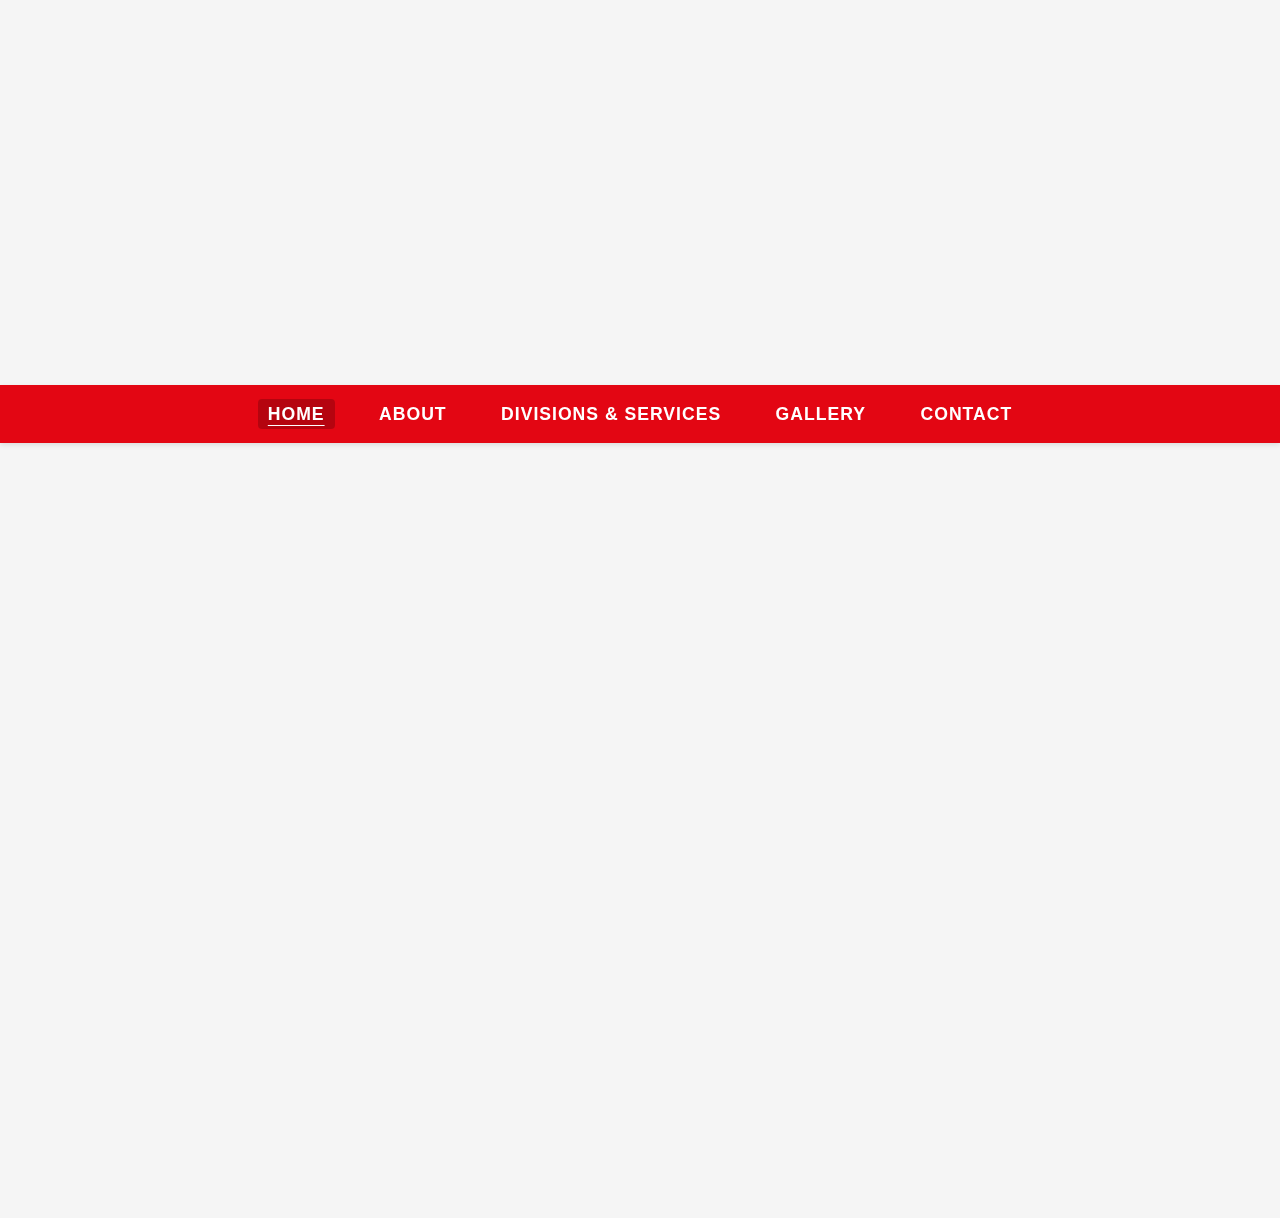
<file: index.html>
<!DOCTYPE html>
<html lang="en">
<head>
  <meta charset="UTF-8">
  <meta name="viewport" content="width=device-width, initial-scale=1.0">
  <title>SRTDAMA Holdings Empire</title>
  <link rel="stylesheet" href="style.css">
  <script src="script.js" defer></script>
</head>
<body>
  <header class="fade-in">
    <img src="srtlogo.jpg" alt="SRTDAMA Holdings Logo" class="logo">
    <h1>SRTDAMA Holdings Empire</h1>
    <p class="accent-gold">Empowering Communities. Building Futures.</p>
  </header>
  
  <nav>
    <a href="index.html">Home</a>
    <a href="about.html">About</a>
    <a href="company-sectors.html">Divisions & Services</a>
    <a href="gallery.html">Gallery</a>
    <a href="contact.html">Contact</a>
  </nav>
  
  <main>
    <section class="slide-up container">
      <div class="card">
        <h2>Welcome to SRTDAMA Holdings Empire</h2>
        <p>SRTDAMA Holdings Empire is a BEE-compliant company focused on empowering youth and communities through skills development, entrepreneurship, and reliable service delivery across multiple sectors.</p>
        <p>Our mission is to invest in local economic growth and support economic participation through high-quality services that make a lasting impact.</p>
      </div>
    </section>
  </main>
  
  <footer class="fade-in">
    <p>&copy; 2025 SRTDAMA Holdings Empire. All rights reserved.</p>
  </footer>
</body>
</html>
</file>
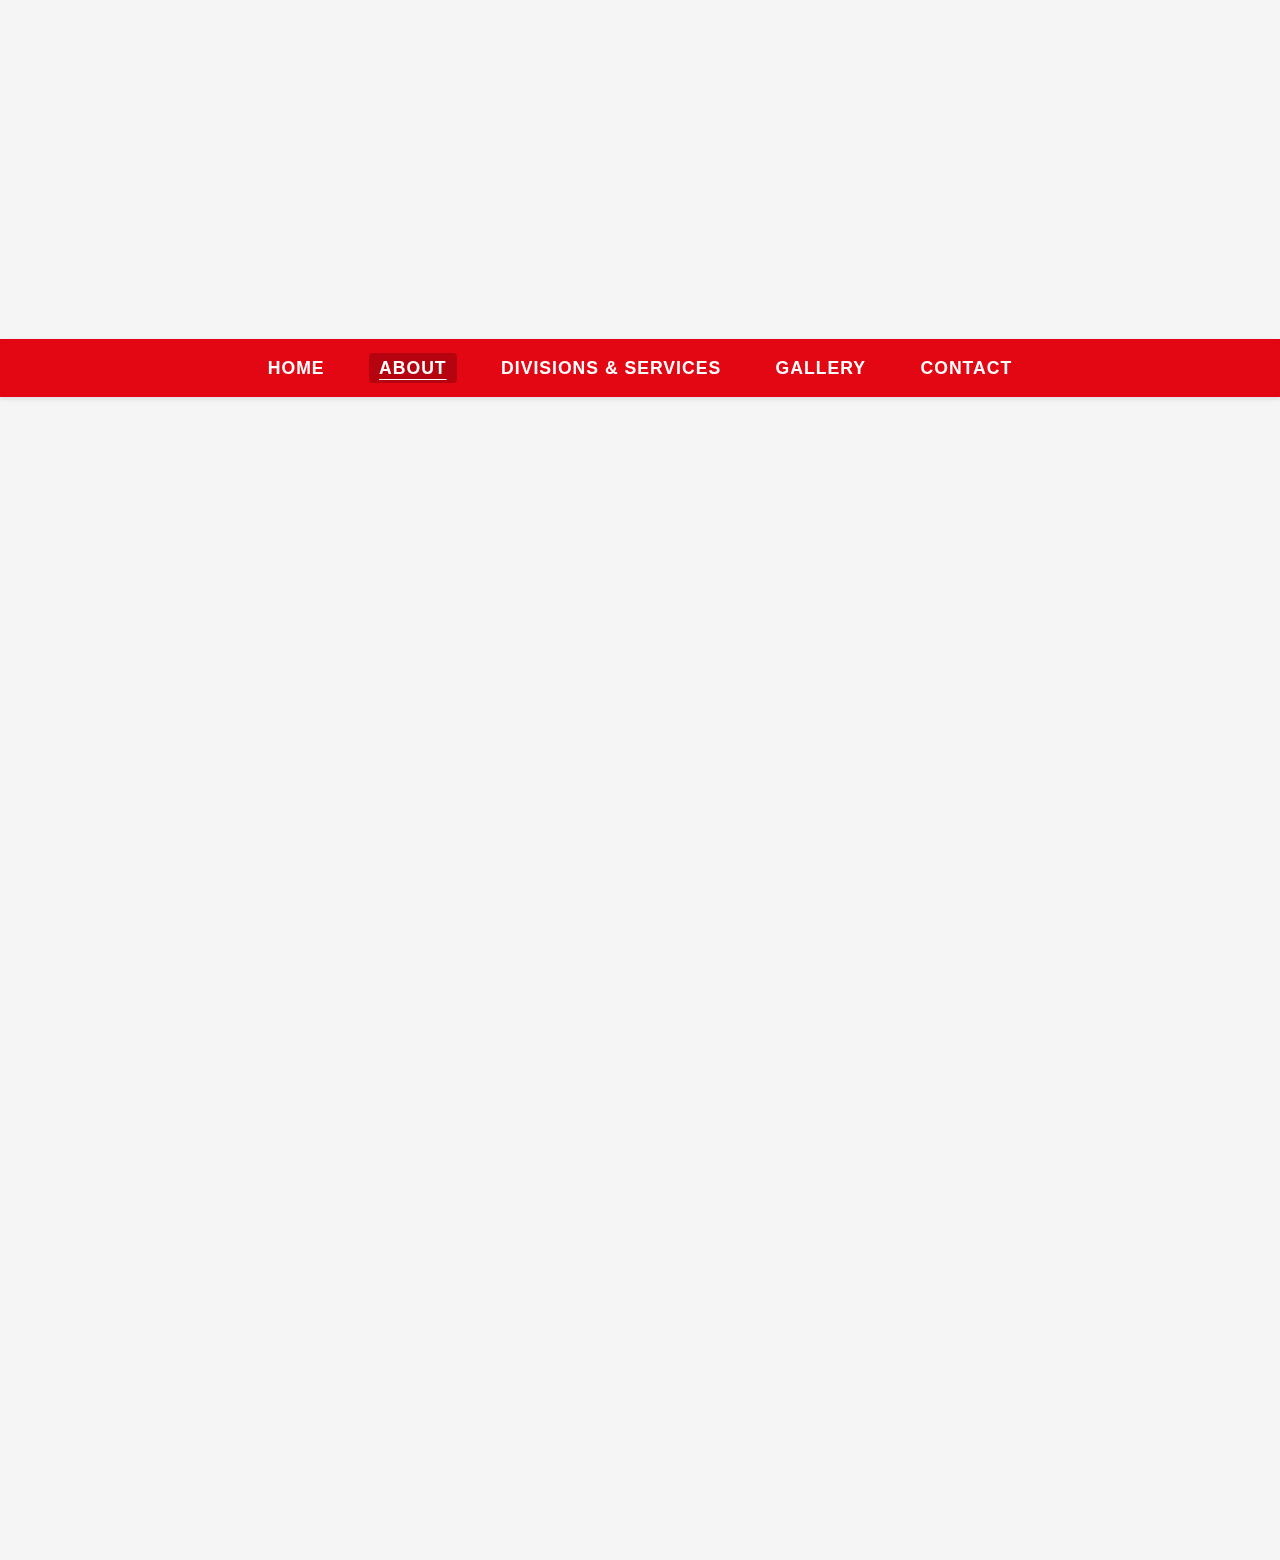
<file: about.html>
<!DOCTYPE html>
<html lang="en">
<head>
  <meta charset="UTF-8">
  <meta name="viewport" content="width=device-width, initial-scale=1.0">
  <title>About | SRTDAMA Holdings Empire</title>
  <link rel="stylesheet" href="style.css">
  <script src="script.js" defer></script>
</head>
<body>
  <header class="fade-in">
    <img src="srtlogo.jpg" alt="SRTDAMA Holdings Logo" class="logo">
    <h1>About <span class="accent-gold">Us</span></h1>
  </header>
  
  <nav>
    <a href="index.html">Home</a>
    <a href="about.html">About</a>
    <a href="company-sectors.html">Divisions & Services</a>
    <a href="gallery.html">Gallery</a>
    <a href="contact.html">Contact</a>
  </nav>
  
  <main>
    <section class="slide-up container">
      <div class="card">
        <h2>Company Overview</h2>
        <p>SRTDAMA Holdings Empire (Pty) Ltd is a Black Economic Empowerment (BEE) compliant company registered under 2022/710908/07. We are listed on the Central Supplier Database (MAAA1303057) and accredited with LGSETA.</p>
        <p>Our company was founded with the vision of creating sustainable economic opportunities while delivering exceptional services across multiple sectors.</p>
      </div>
      
      <div class="card">
        <h2>Vision & Mission</h2>
        <p><strong class="accent-blue">Vision:</strong> To be a trustworthy partner in wealth creation and local economic growth across all communities we serve.</p>
        <p><strong class="accent-blue">Mission:</strong> Invest in local economic growth and support economic participation through high-quality services that exceed expectations.</p>
      </div>
      
      <div class="card">
        <h2>Skills Development</h2>
        <p>We offer proactive training in technical and soft skills, entrepreneurship, and Microsoft Office. Our development model includes:</p>
        <ul>
          <li>Structured mentorship programs</li>
          <li>Practical workshops and training</li>
          <li>Learner-focused delivery methods</li>
          <li>Special focus on rural community development</li>
        </ul>
      </div>
    </section>
  </main>
  
  <footer class="fade-in">
    <p>&copy; 2025 SRTDAMA Holdings Empire. All rights reserved.</p>
  </footer>
</body>
</html>
</file>
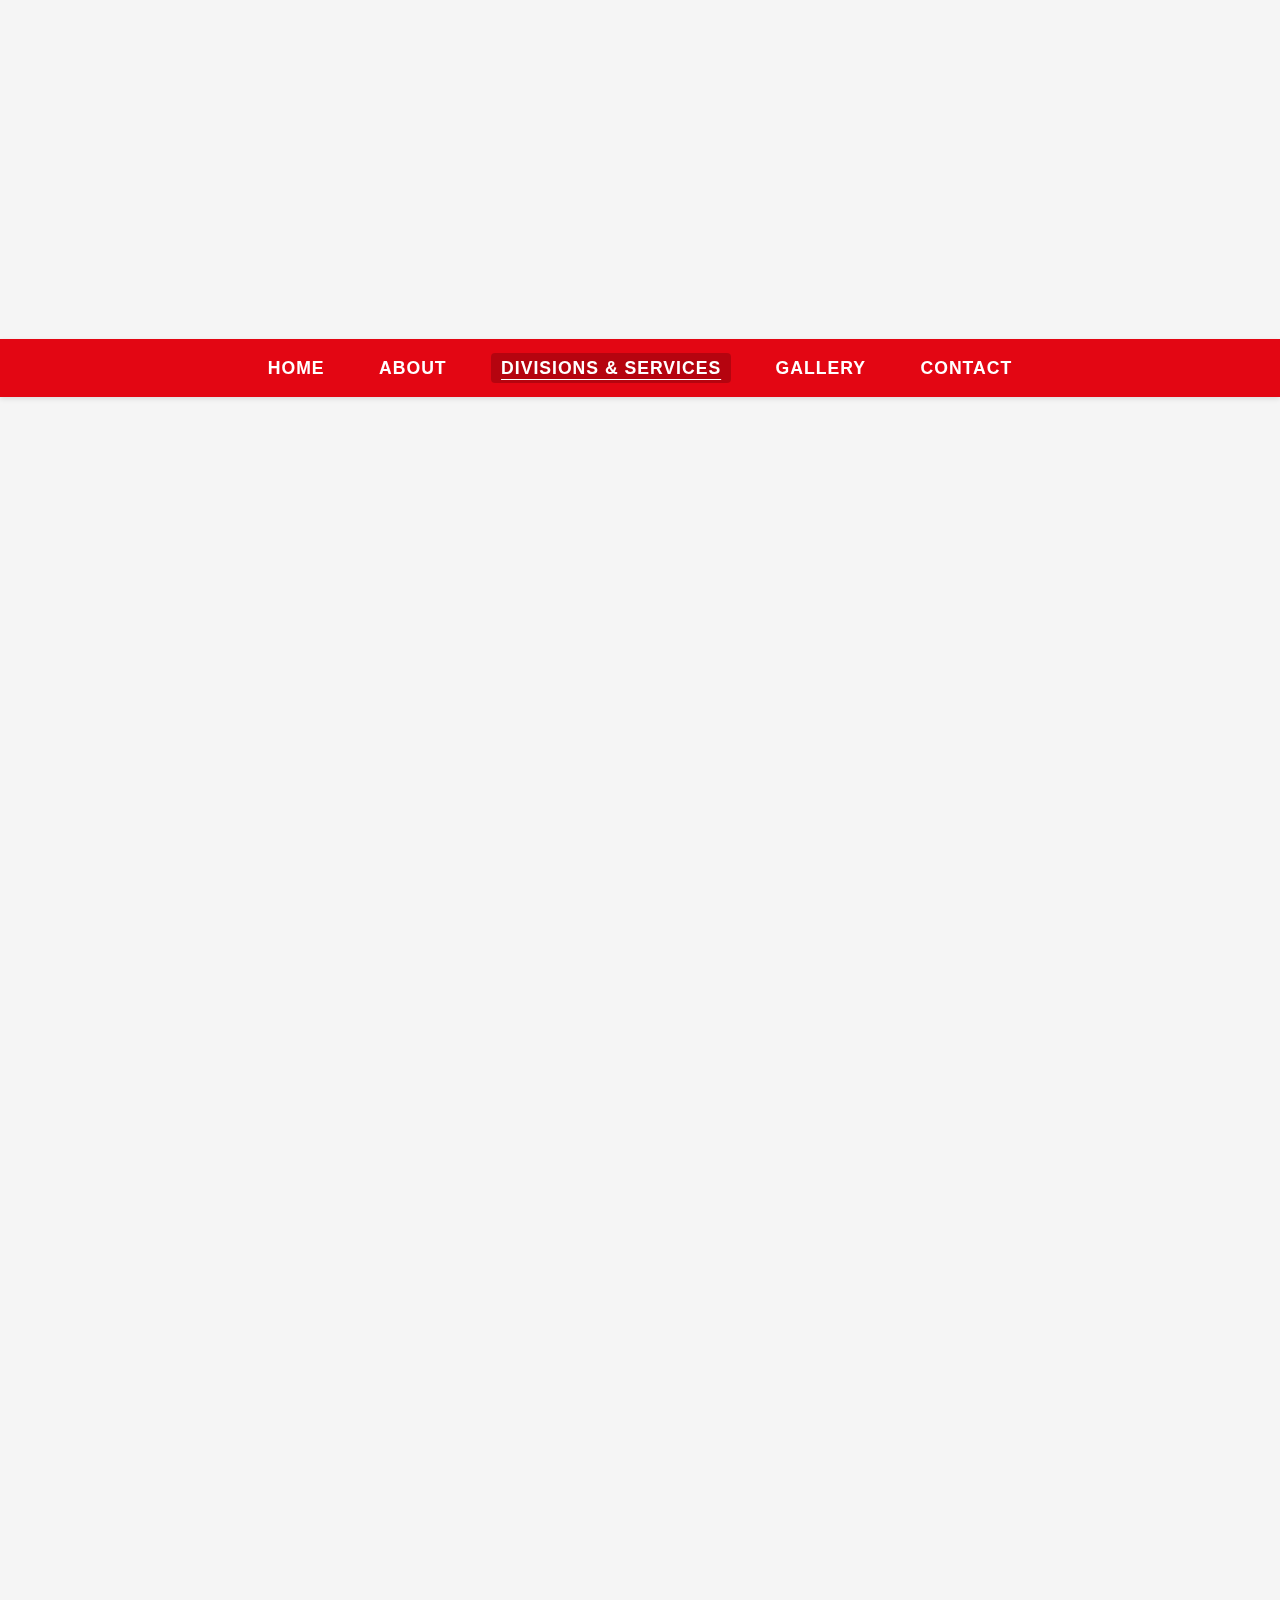
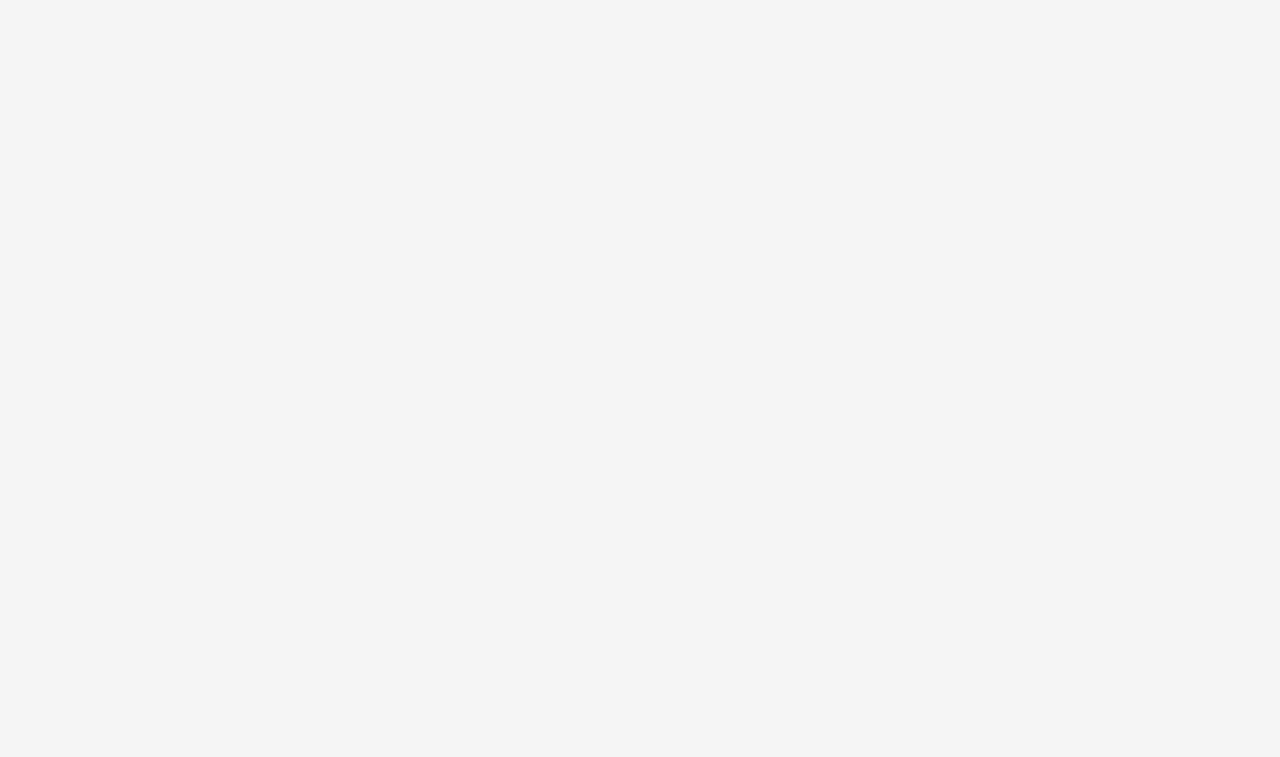
<file: company-sectors.html>
<!DOCTYPE html>
<html lang="en">
<head>
  <meta charset="UTF-8">
  <meta name="viewport" content="width=device-width, initial-scale=1.0">
  <title>Divisions & Services | SRTDAMA Holdings Empire</title>
  <link rel="stylesheet" href="style.css">
  <script src="script.js" defer></script>
</head>
<body>
  <header class="fade-in">
    <img src="srtlogo.jpg" alt="SRTDAMA Holdings Logo" class="logo">
    <h1>Divisions <span class="accent-gold">& Services</span></h1>
  </header>
  
  <nav>
    <a href="index.html">Home</a>
    <a href="about.html">About</a>
    <a href="company-sectors.html">Divisions & Services</a>
    <a href="gallery.html">Gallery</a>
    <a href="contact.html">Contact</a>
  </nav>
  
  <main>
    <section class="slide-up container">
      <div class="card">
        <h2>Our Service Divisions</h2>
        <p>SRTDAMA Holdings Empire offers comprehensive services across multiple sectors to meet diverse client needs:</p>
      </div>
      
      <div class="card">
        <h3 class="accent-blue">🏗️ Construction</h3>
        <p>Complete construction services including new network installations, infrastructure development, plumbing, and electrical maintenance services. We specialize in both residential and commercial projects.</p>
      </div>
      
      <div class="card">
        <h3 class="accent-blue">🔒 Security Services</h3>
        <p>Comprehensive private security solutions including trained guards, CCTV installation and monitoring, access control systems, and risk assessment services.</p>
      </div>
      
      <div class="card">
        <h3 class="accent-blue">🚐 Logistics</h3>
        <p>Reliable shuttle and logistics services tailored to project requirements, including personnel transport, equipment hauling, and supply chain management.</p>
      </div>
      
      <div class="card">
        <h3 class="accent-blue">🧹 Cleaning & Hygiene</h3>
        <p>Professional cleaning teams for offices, construction sites, and industrial facilities. We also supply high-quality cleaning materials and equipment.</p>
      </div>
      
      <div class="card">
        <h3 class="accent-blue">🍽️ Catering</h3>
        <p>Corporate and event catering services with custom menus to suit any occasion, from small business meetings to large corporate events.</p>
      </div>
      
      <div class="card">
        <h3 class="accent-blue">👕 Corporate Clothing</h3>
        <p>Supply of branded uniforms and professional apparel for various industries, including security, construction, and hospitality.</p>
      </div>
      
      <div class="card">
        <h3 class="accent-blue">🛠️ Technical Supply</h3>
        <p>Reliable delivery of electrical components, plumbing materials, and fiber optic equipment for projects of all sizes.</p>
      </div>
    </section>
  </main>
  
  <footer class="fade-in">
    <p>&copy; 2025 SRTDAMA Holdings Empire. All rights reserved.</p>
  </footer>
</body>
</html>
</file>
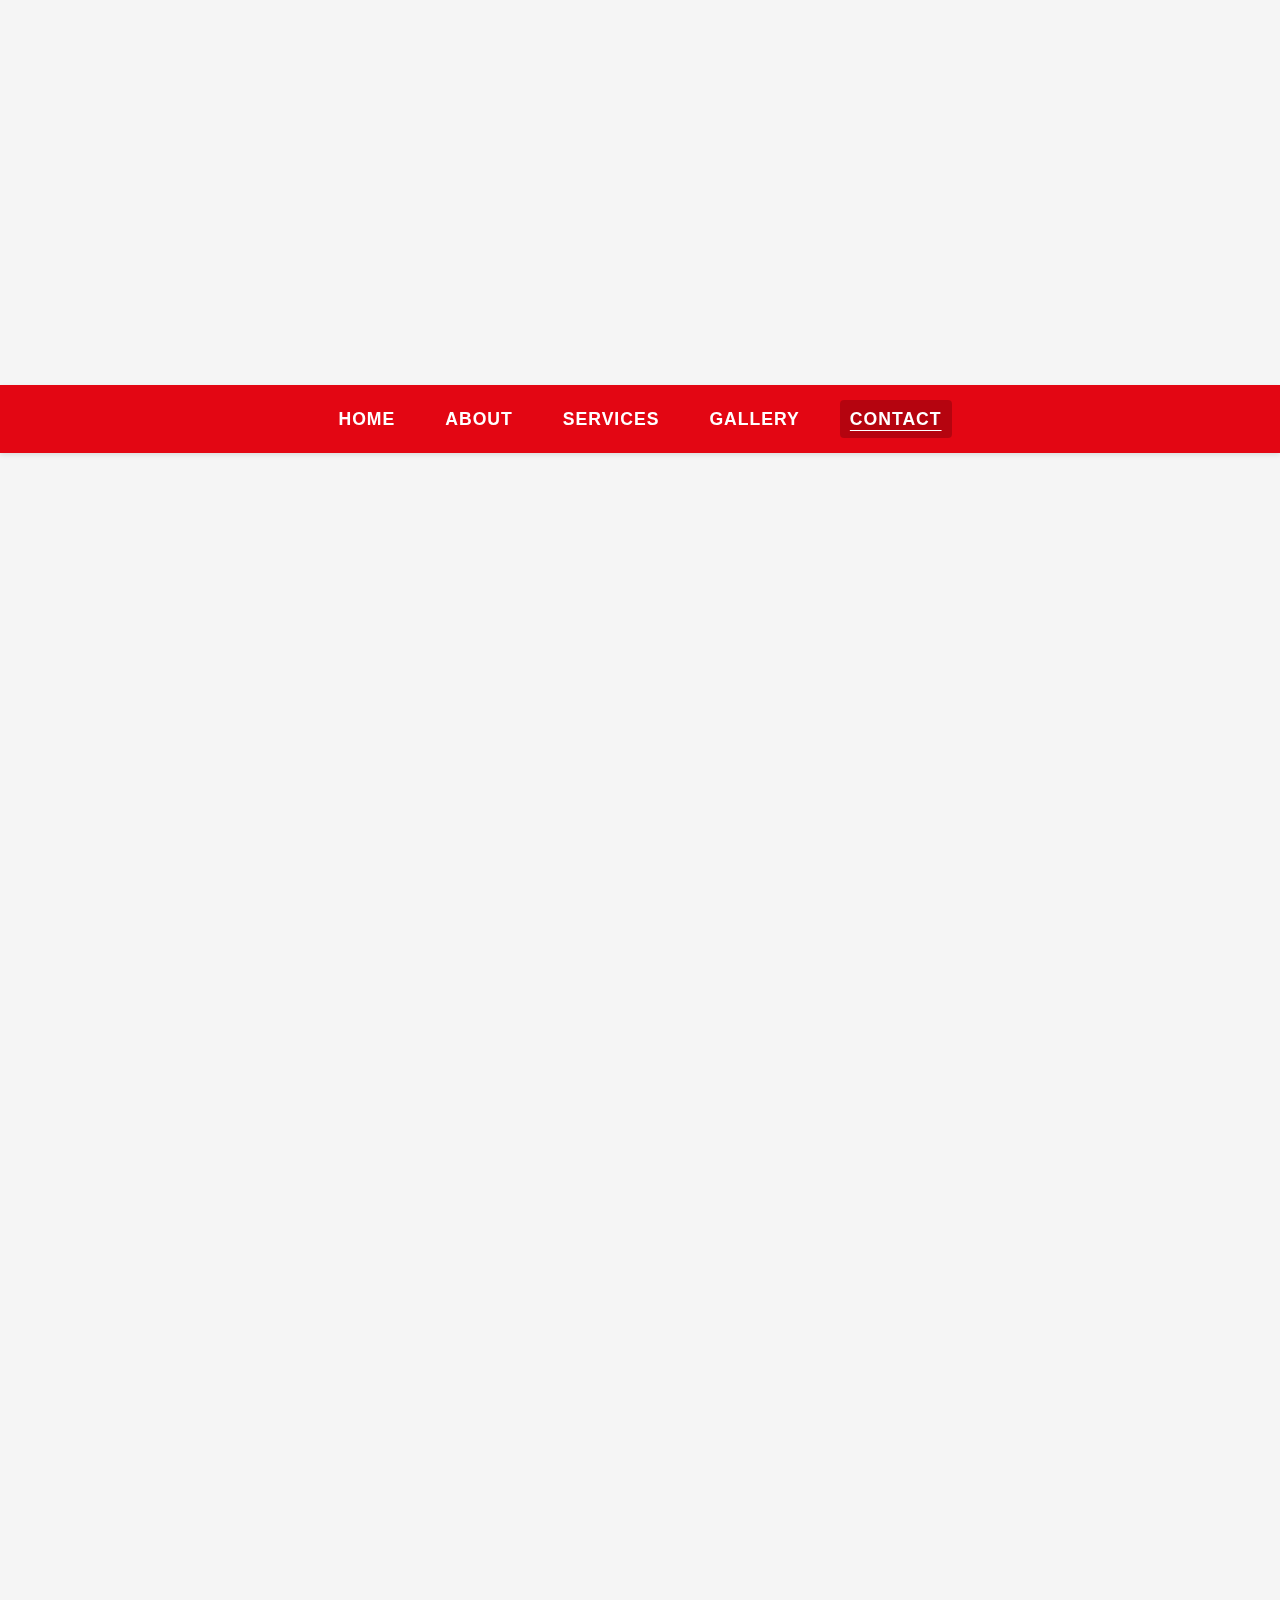
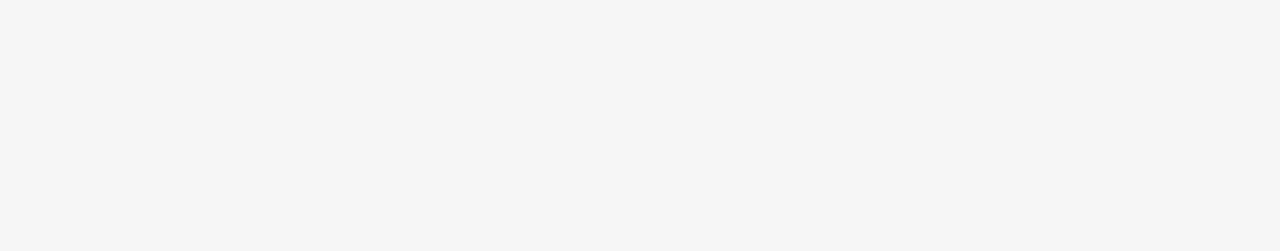
<file: contact.html>
<!DOCTYPE html>
<html lang="en">
<head>
  <meta charset="UTF-8">
  <meta name="viewport" content="width=device-width, initial-scale=1.0">
  <title>Contact | SRIDAMA Holdings Empire</title>
  <link rel="stylesheet" href="https://cdnjs.cloudflare.com/ajax/libs/font-awesome/6.0.0/css/all.min.css">
  <link rel="stylesheet" href="style.css">
  <script src="script.js" defer></script>
</head>
<body>
  <header class="fade-in">
    <img src="srtlogo.jpg" alt="SRIDAMA Holdings Logo" class="logo">
    <h1>Contact Us</h1>
    <p>Get in touch with our team</p>
  </header>
  
  <nav>
    <div class="nav-container">
      <a href="index.html">Home</a>
      <a href="about.html">About</a>
      <a href="company-sectors.html">Services</a>
      <a href="gallery.html">Gallery</a>
      <a href="contact.html" class="active">Contact</a>
    </div>
  </nav>
  
  <main>
    <section class="container">
      <div class="card slide-up">
        <h2>How Can We Help You?</h2>
        <p>Reach out to us for inquiries, quotes, or partnership opportunities.</p>
      </div>
      
      <div class="contact-container">
        <div class="contact-info slide-up">
          <h3>Our Contact Details</h3>
          <div class="contact-details">
            <p>
              <i class="fas fa-map-marker-alt contact-icon"></i>
              <span>18 Santa Maria St<br>Centurion<br>Pretoria, South Africa</span>
            </p>
            <p>
              <i class="fas fa-phone-alt contact-icon"></i>
              <span>+27 69 790 4778</span>
            </p>
            <p>
              <i class="fas fa-envelope contact-icon"></i>
              <span>srtdamaholdings@outlook.com</span>
            </p>
            <p>
              <i class="fas fa-clock contact-icon"></i>
              <span>Monday - Friday: 8:00 AM - 5:00 PM</span>
            </p>
          </div>
          
          <h3>Connect With Us</h3>
          <div class="social-links">
            <a href="https://wa.me/27697904778" class="social-btn whatsapp">
              <i class="fab fa-whatsapp"></i> WhatsApp
            </a>
            <a href="https://www.facebook.com/yourpage" class="social-btn facebook">
              <i class="fab fa-facebook-f"></i> Facebook
            </a>
          </div>
        </div>
        
        <div class="contact-form slide-up">
          <h3>Send Us a Message</h3>
          <form id="contactForm">
            <div class="form-group">
              <label for="name">Full Name*</label>
              <input type="text" id="name" name="name" required>
            </div>
            
            <div class="form-group">
              <label for="email">Email Address*</label>
              <input type="email" id="email" name="email" required>
            </div>
            
            <div class="form-group">
              <label for="phone">Phone Number</label>
              <input type="tel" id="phone" name="phone">
            </div>
            
            <div class="form-group">
              <label for="subject">Subject*</label>
              <select id="subject" name="subject" required>
                <option value="">Select a subject</option>
                <option value="general">General Inquiry</option>
                <option value="services">Service Information</option>
                <option value="partnership">Partnership Opportunity</option>
                <option value="careers">Careers</option>
              </select>
            </div>
            
            <div class="form-group">
              <label for="message">Your Message*</label>
              <textarea id="message" name="message" required></textarea>
            </div>
            
            <button type="submit" class="submit-btn">
              <i class="fas fa-paper-plane"></i> Send Message
            </button>
          </form>
        </div>
      </div>
    </section>
  </main>
  
  <footer class="fade-in">
    <p>&copy; 2025 SRIDAMA Holdings Empire. All rights reserved.</p>
  </footer>
</body>
</html>
</file>
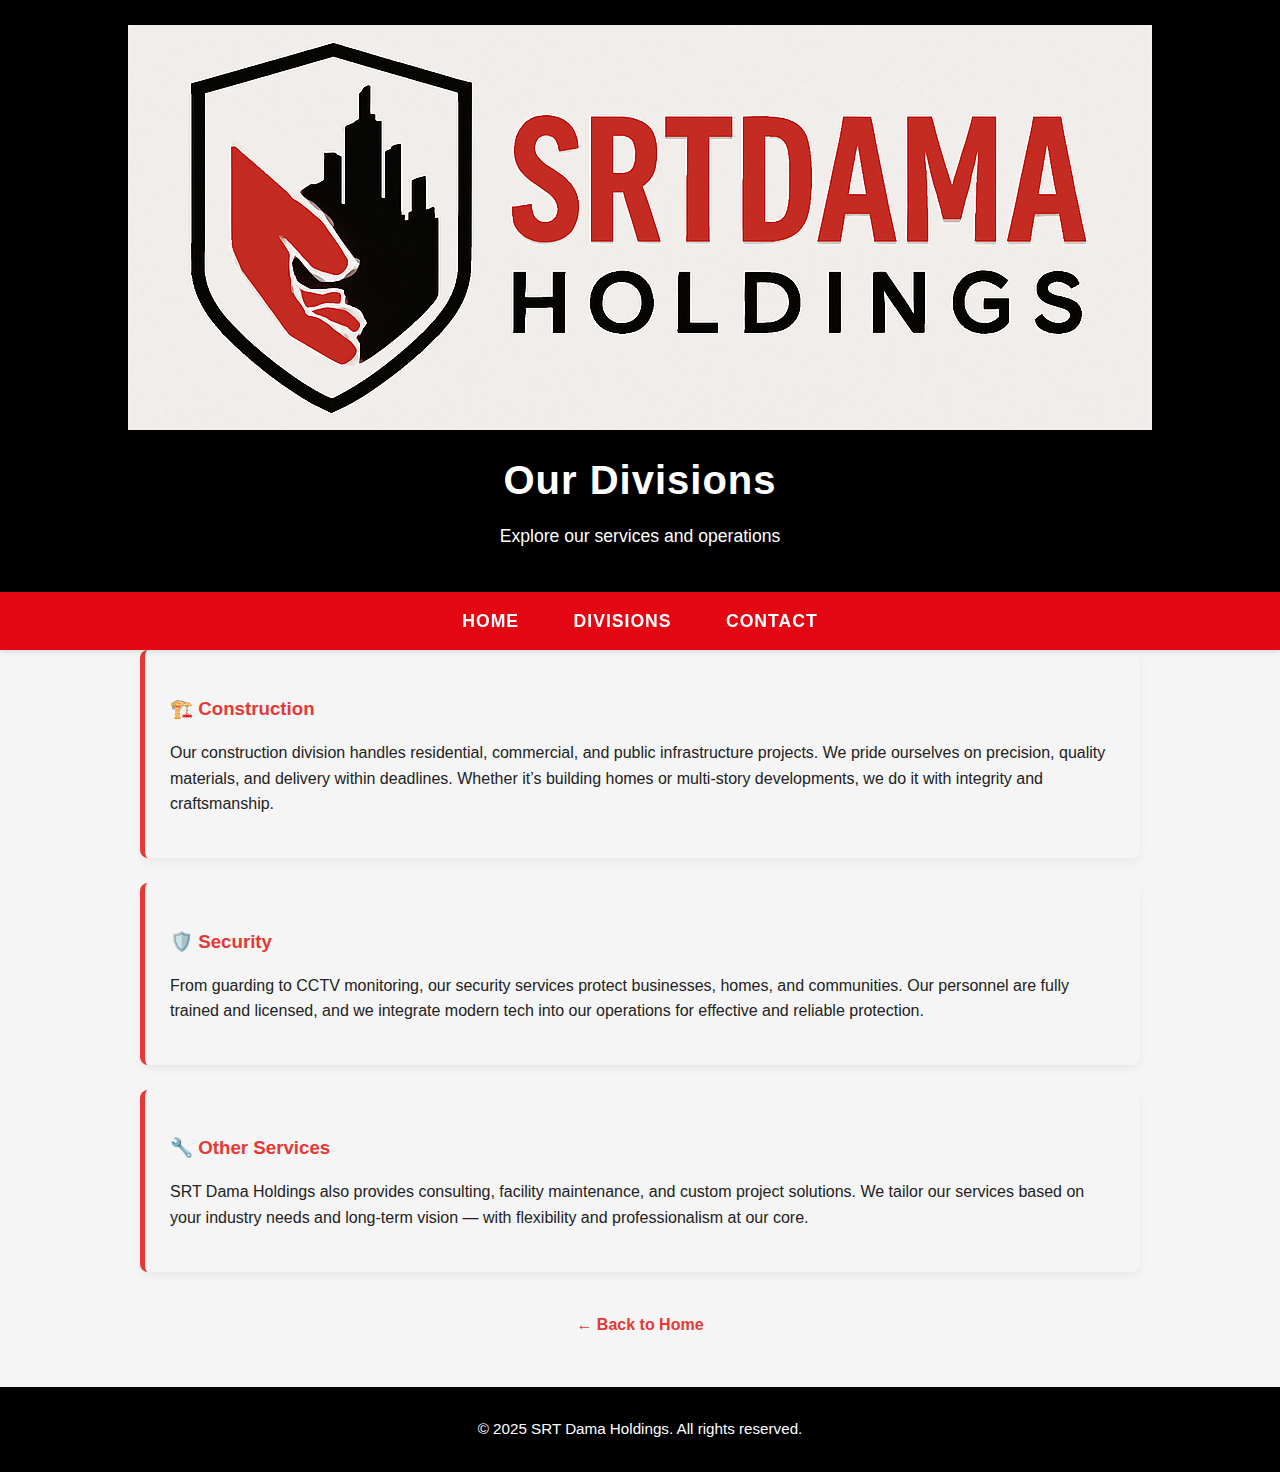
<file: divisions.html>
<!DOCTYPE html>
<html lang="en">
<head>
  <meta charset="UTF-8" />
  <meta name="viewport" content="width=device-width, initial-scale=1.0" />
  <title>Our Divisions | SRT Dama Holdings</title>
  <link rel="stylesheet" href="style.css" />
  <style>
    .division-card {
      background-color: #f5f5f5;
      padding: 25px;
      border-left: 5px solid #e53935;
      border-radius: 8px;
      margin-bottom: 25px;
      box-shadow: 0 4px 10px rgba(0, 0, 0, 0.05);
    }

    .division-card h3 {
      margin-bottom: 10px;
      color: #e53935;
    }

    .division-card p {
      font-size: 16px;
      line-height: 1.6;
    }

    .back-link {
      display: block;
      text-align: center;
      margin-top: 40px;
    }

    .back-link a {
      color: #e53935;
      text-decoration: none;
      font-weight: bold;
      font-size: 16px;
    }

    .back-link a:hover {
      text-decoration: underline;
    }
  </style>
</head>
<body>

  <!-- Header -->
  <header>
    <img src="logo.png" alt="SRT Dama Holdings Logo" />
    <h1>Our Divisions</h1>
    <p>Explore our services and operations</p>
  </header>

  <!-- Navigation -->
  <nav>
    <a href="home.html">Home</a>
    <a href="divisions.html">Divisions</a>
    <a href="contact.html">Contact</a>
  </nav>

  <!-- Divisions Content -->
  <section>
    <div class="container">
      <div class="division-card">
        <h3>🏗️ Construction</h3>
        <p>
          Our construction division handles residential, commercial, and public infrastructure projects. We pride ourselves on precision, quality materials, and delivery within deadlines. Whether it’s building homes or multi-story developments, we do it with integrity and craftsmanship.
        </p>
      </div>

      <div class="division-card">
        <h3>🛡️ Security</h3>
        <p>
          From guarding to CCTV monitoring, our security services protect businesses, homes, and communities. Our personnel are fully trained and licensed, and we integrate modern tech into our operations for effective and reliable protection.
        </p>
      </div>

      <div class="division-card">
        <h3>🔧 Other Services</h3>
        <p>
          SRT Dama Holdings also provides consulting, facility maintenance, and custom project solutions. We tailor our services based on your industry needs and long-term vision — with flexibility and professionalism at our core.
        </p>
      </div>

      <div class="back-link">
        <a href="home.html">← Back to Home</a>
      </div>
    </div>
  </section>

  <!-- Footer -->
  <footer>
    &copy; 2025 SRT Dama Holdings. All rights reserved.
  </footer>

</body>
</html>
</file>
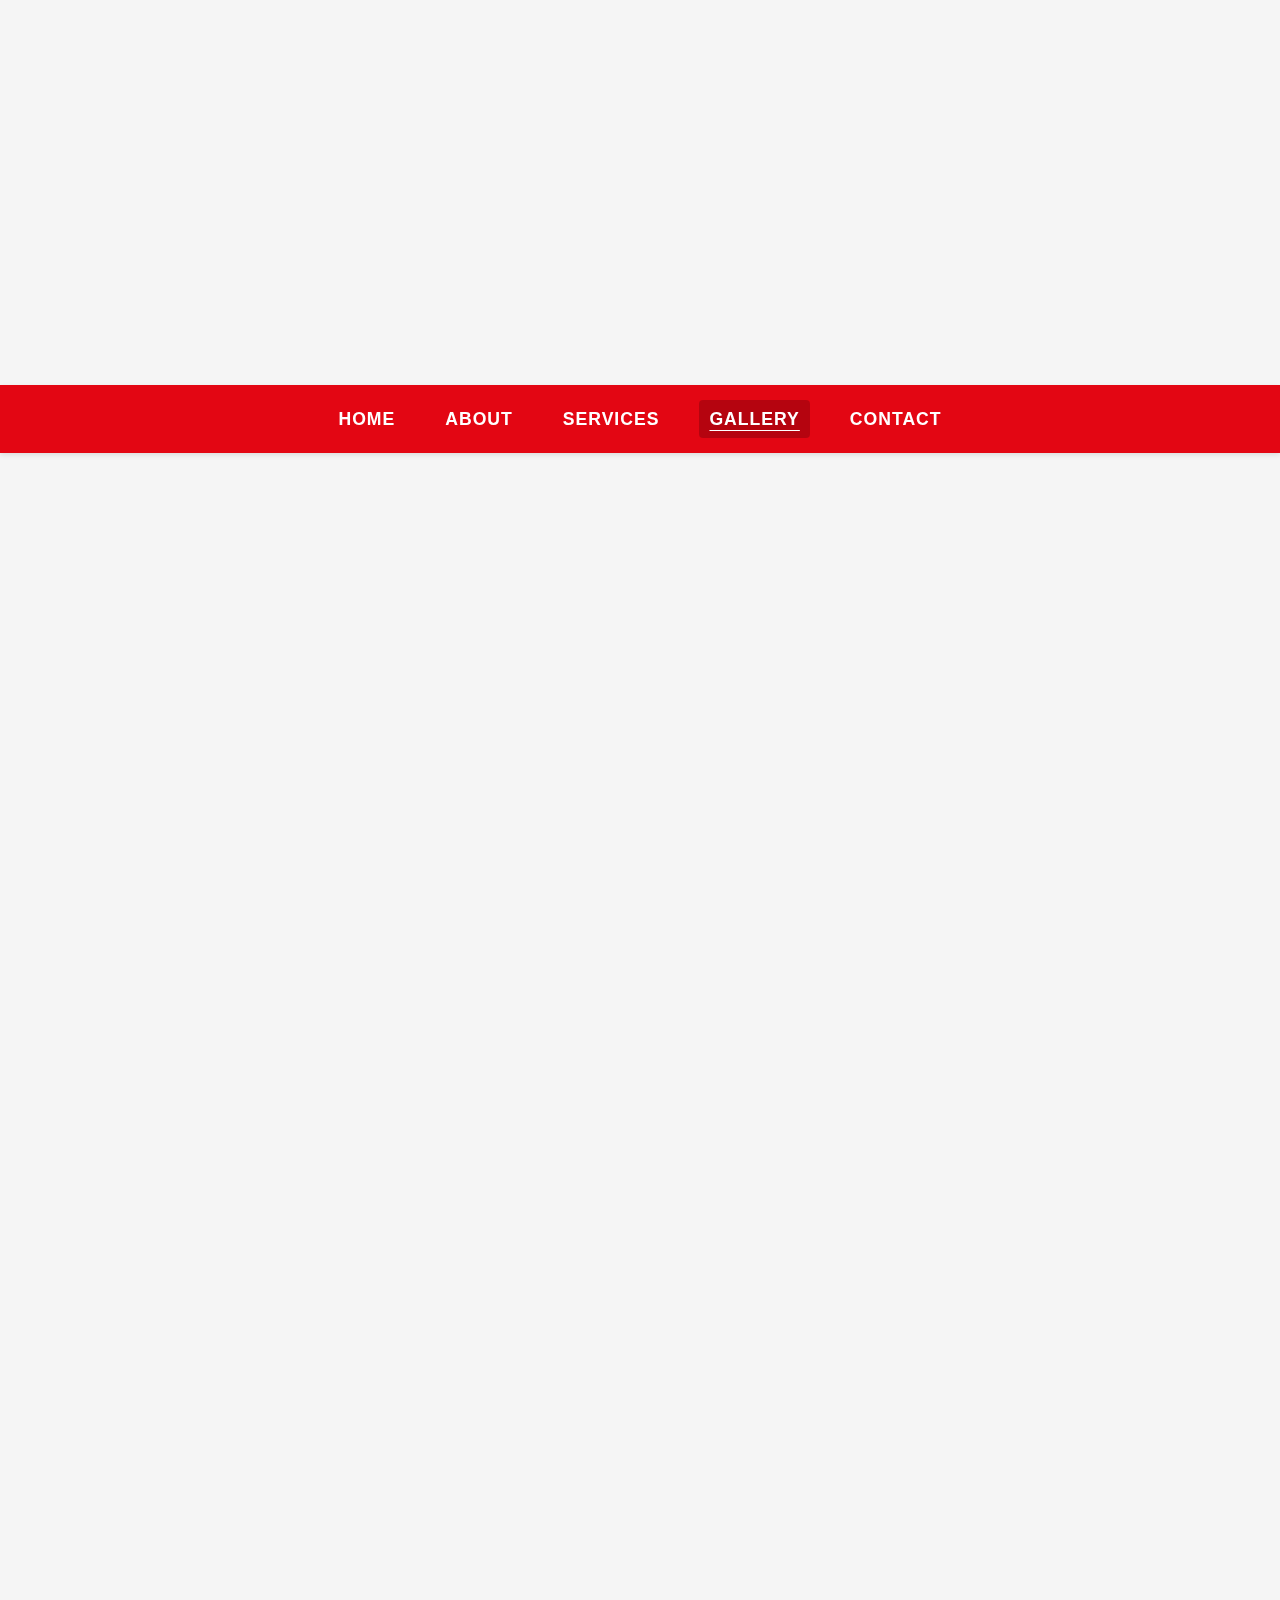
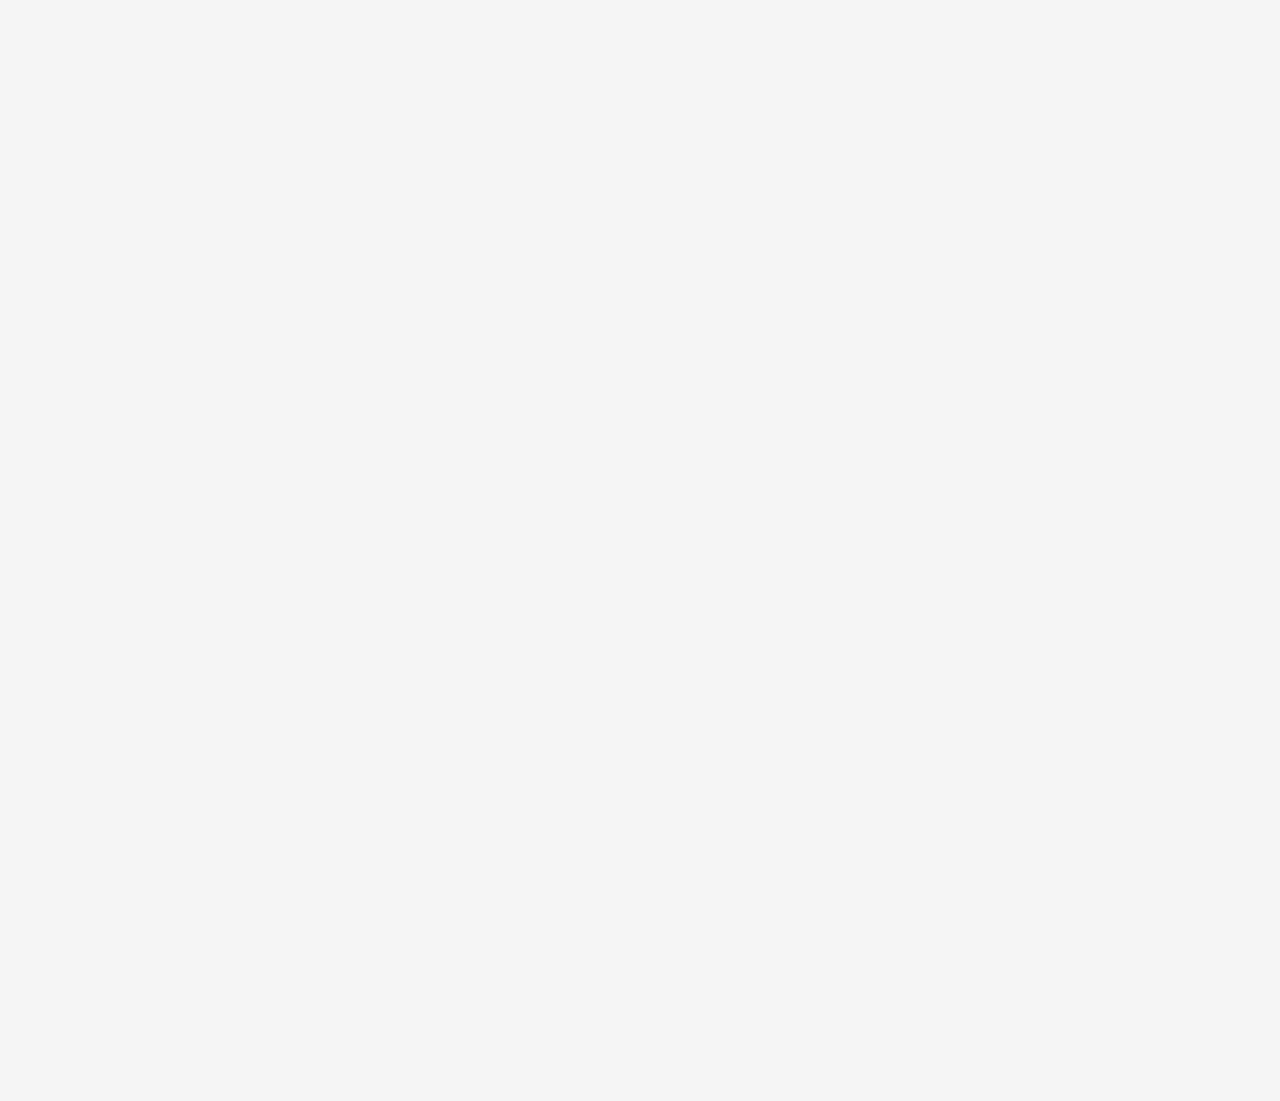
<file: gallery.html>
<!DOCTYPE html>
<html lang="en">
<head>
  <meta charset="UTF-8">
  <meta name="viewport" content="width=device-width, initial-scale=1.0">
  <title>Gallery | SRIDAMA Holdings Empire</title>
  <link rel="stylesheet" href="https://cdnjs.cloudflare.com/ajax/libs/font-awesome/6.0.0/css/all.min.css">
  <link rel="stylesheet" href="style.css">
  <script src="script.js" defer></script>
</head>
<body>
  <header class="fade-in">
    <img src="srtlogo.jpg" alt="SRIDAMA Holdings Logo" class="logo">
    <h1>Our Gallery</h1>
    <p>Showcasing our projects and achievements</p>
  </header>
  
  <nav>
    <div class="nav-container">
      <a href="index.html">Home</a>
      <a href="about.html">About</a>
      <a href="company-sectors.html">Services</a>
      <a href="gallery.html" class="active">Gallery</a>
      <a href="contact.html">Contact</a>
    </div>
  </nav>
  
  <main>
    <section class="container">
      <div class="card slide-up">
        <h2>Our Work Portfolio</h2>
        <p>Explore our completed projects across various service divisions.</p>
      </div>
      
      <div class="gallery-section">
        <div class="card slide-up">
          <h3 style="color: #e30613;">Construction Projects</h3>
          <div class="gallery-grid">
            <div class="gallery-item">
              <img src="c1.jpeg" alt="Commercial Building Construction" class="gallery-img">
              <div class="gallery-caption">Johannesburg Office Complex - 2023</div>
            </div>
            <div class="gallery-item">
              <img src="c2.jpeg" alt="Residential Development" class="gallery-img">
              <div class="gallery-caption">Pretoria Housing Project - 2022</div>
            </div>
            <div class="gallery-item">
              <img src="c3.jpeg" alt="Infrastructure Work" class="gallery-img">
              <div class="gallery-caption"> </div>
            </div>
          </div>
        </div>
        
        <div class="card slide-up">
          <h3 style="color: #e30613;">Security Operations</h3>
          <div class="gallery-grid">
            <div class="gallery-item">
              <img src="s1.jpg" alt="Security Team Training" class="gallery-img">
              <div class="gallery-caption">Company Vehicles</div>
            </div>
            <div class="gallery-item">
              <img src="ca3.jpg" alt="Security Installation" class="gallery-img">
              <div class="gallery-caption">Security Branding</div>
            </div>
            <div class="gallery-item">
              <img src="s3.jpeg" alt="Security Conference" class="gallery-img">
              <div class="gallery-caption">CCTV Installation</div>
            </div>
          </div>
        </div>
      </div>
    </section>
  </main>
  
  <footer class="fade-in">
    <p>&copy; 2025 SRIDAMA Holdings Empire. All rights reserved.</p>
  </footer>
</body>
</html>
</file>
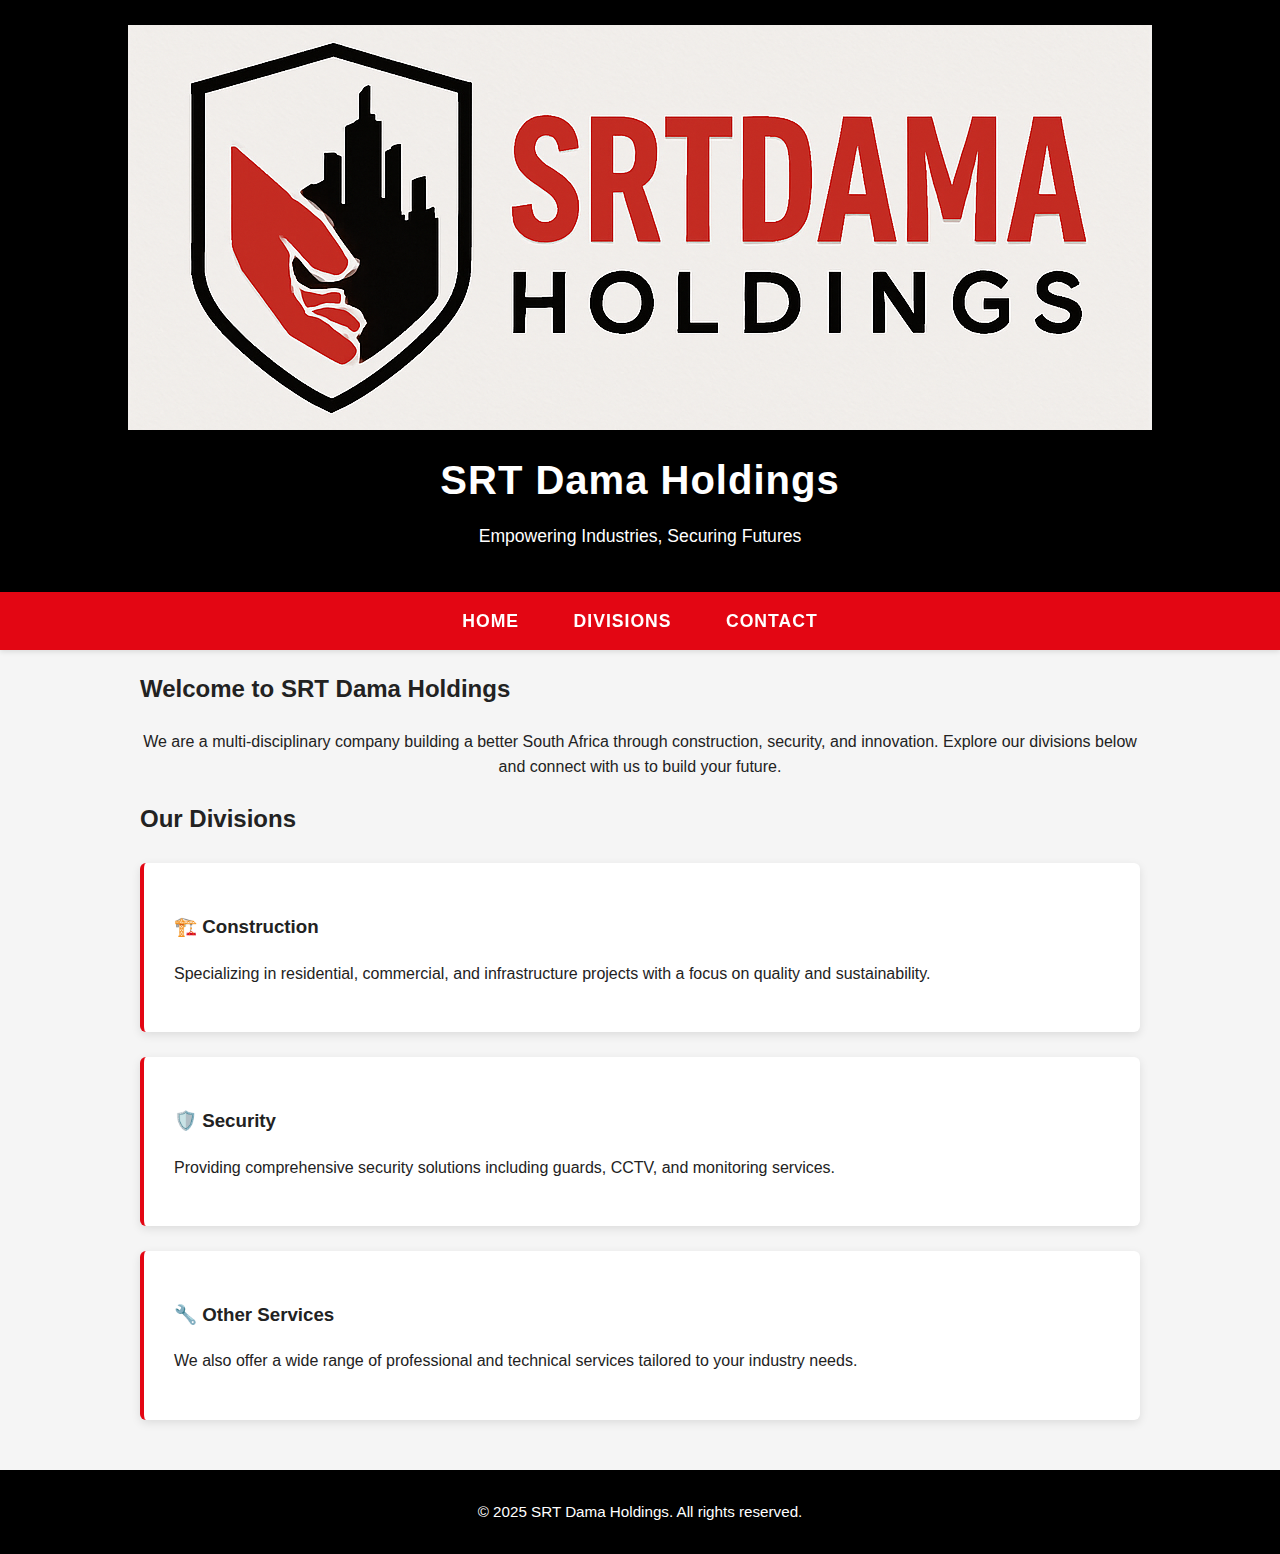
<file: home.html>
<!DOCTYPE html>
<html lang="en">
<head>
  <meta charset="UTF-8" />
  <meta name="viewport" content="width=device-width, initial-scale=1.0" />
  <title>SRT Dama Holdings</title>
  <link rel="stylesheet" href="style.css" />
</head>
<body>

  <!-- Header with Logo -->
  <header>
    <img src="logo.png" alt="SRT Dama Holdings Logo" />
    <h1>SRT Dama Holdings</h1>
    <p>Empowering Industries, Securing Futures</p>
  </header>

  <!-- Navigation -->
  <nav>
    <a href="home.html">Home</a>
    <a href="divisions.html">Divisions</a>
    <a href="contact.html">Contact</a>
  </nav>

  <!-- Welcome Section -->
  <section id="welcome">
    <div class="container">
      <h2>Welcome to SRT Dama Holdings</h2>
      <p style="text-align: center;">
        We are a multi-disciplinary company building a better South Africa through construction, security, and innovation. Explore our divisions below and connect with us to build your future.
      </p>
    </div>
  </section>

  <!-- Divisions Section -->
  <section id="divisions">
    <div class="container">
      <h2>Our Divisions</h2>
      <div class="card-group">
        <div class="card">
          <h3>🏗️ Construction</h3>
          <p>Specializing in residential, commercial, and infrastructure projects with a focus on quality and sustainability.</p>
        </div>
        <div class="card">
          <h3>🛡️ Security</h3>
          <p>Providing comprehensive security solutions including guards, CCTV, and monitoring services.</p>
        </div>
        <div class="card">
          <h3>🔧 Other Services</h3>
          <p>We also offer a wide range of professional and technical services tailored to your industry needs.</p>
        </div>
      </div>
    </div>
  </section>

  <!-- Footer -->
  <footer>
    &copy; 2025 SRT Dama Holdings. All rights reserved.
  </footer>

</body>
</html>
</file>
<file: style.css>
/* SRIDAMA Holdings - Complete CSS */
:root {
  --primary-black: #000000;
  --primary-red: #e30613;
  --primary-white: #ffffff;
  --accent-gray: #f5f5f5;
  --text-dark: #222222;
  --text-light: #ffffff;
  --whatsapp-green: #25D366;
  --facebook-blue: #3b5998;
}

/* Base Styles */
body {
  font-family: 'Segoe UI', Tahoma, Geneva, Verdana, sans-serif;
  margin: 0;
  padding: 0;
  background: var(--accent-gray);
  color: var(--text-dark);
  line-height: 1.6;
}

/* Logo Styles */
.logo {
  max-width: 200px;
  height: auto;
  display: block;
  margin: 0 auto 15px;
  filter: drop-shadow(0 2px 4px rgba(0,0,0,0.2));
}

/* Header */
header {
  background: var(--primary-black);
  color: var(--primary-white);
  padding: 25px;
  text-align: center;
}

header h1 {
  margin: 10px 0;
  font-size: 2.5em;
  letter-spacing: 1px;
  font-weight: 700;
}

header p {
  margin-top: 10px;
  font-size: 1.1em;
}

/* Navigation */
nav {
  background: var(--primary-red);
  padding: 15px;
  position: sticky;
  top: 0;
  z-index: 100;
  box-shadow: 0 2px 5px rgba(0,0,0,0.1);
  text-align: center;
}

.nav-container {
  max-width: 1200px;
  margin: 0 auto;
  display: flex;
  justify-content: center;
  flex-wrap: wrap;
}

nav a {
  color: var(--primary-white);
  margin: 0 15px;
  text-decoration: none;
  font-weight: 600;
  font-size: 1.1em;
  transition: all 0.2s ease;
  padding: 5px 10px;
  text-transform: uppercase;
  letter-spacing: 1px;
}

nav a:hover, nav a.active {
  background-color: rgba(0,0,0,0.2);
  border-radius: 4px;
}

nav a.active {
  font-weight: 700;
  text-decoration: underline;
  text-underline-offset: 5px;
}

/* Main Content */
main {
  padding: 40px 20px;
  max-width: 1200px;
  margin: 0 auto;
  min-height: calc(100vh - 370px);
}

.container {
  max-width: 1000px;
  margin: 0 auto;
}

/* Cards */
.card {
  background: var(--primary-white);
  padding: 30px;
  margin: 25px 0;
  border-radius: 6px;
  box-shadow: 0 3px 10px rgba(0,0,0,0.1);
  border-left: 4px solid var(--primary-red);
  transition: all 0.3s ease;
}

.card:hover {
  transform: translateY(-5px);
  box-shadow: 0 5px 15px rgba(0,0,0,0.15);
}

/* Gallery Styles */
.gallery-section {
  margin: 40px 0;
}

.gallery-grid {
  display: grid;
  grid-template-columns: repeat(auto-fill, minmax(300px, 1fr));
  gap: 25px;
  margin-top: 30px;
}

.gallery-item {
  position: relative;
  overflow: hidden;
  border-radius: 8px;
  box-shadow: 0 4px 8px rgba(0,0,0,0.1);
  aspect-ratio: 4/3;
  transition: all 0.3s ease;
}

.gallery-img {
  width: 100%;
  height: 100%;
  object-fit: cover;
  display: block;
  transition: transform 0.5s ease;
}

.gallery-item:hover {
  box-shadow: 0 6px 12px rgba(0,0,0,0.15);
}

.gallery-item:hover .gallery-img {
  transform: scale(1.05);
}

.gallery-caption {
  position: absolute;
  bottom: 0;
  left: 0;
  right: 0;
  background: rgba(0,0,0,0.8);
  color: white;
  padding: 15px;
  transform: translateY(100%);
  transition: transform 0.3s ease;
}

.gallery-item:hover .gallery-caption {
  transform: translateY(0);
}

/* Contact Page Styles */
.contact-container {
  display: grid;
  grid-template-columns: 1fr 1.5fr;
  gap: 40px;
  margin-top: 30px;
}

.contact-info {
  background: var(--primary-white);
  padding: 30px;
  border-radius: 8px;
  box-shadow: 0 3px 10px rgba(0,0,0,0.1);
}

.contact-form {
  background: var(--primary-white);
  padding: 30px;
  border-radius: 8px;
  box-shadow: 0 3px 10px rgba(0,0,0,0.1);
}

.contact-info h3, .contact-form h3 {
  color: var(--primary-red);
  border-bottom: 2px solid var(--primary-red);
  padding-bottom: 10px;
  margin-bottom: 25px;
  font-size: 1.5em;
}

.contact-details {
  margin-top: 20px;
}

.contact-details p {
  margin-bottom: 20px;
  display: flex;
  align-items: center;
  font-size: 1.1em;
}

.contact-icon {
  margin-right: 15px;
  color: var(--primary-red);
  font-size: 1.3em;
  min-width: 25px;
  text-align: center;
}

.social-links {
  display: flex;
  flex-wrap: wrap;
  gap: 12px;
  margin-top: 30px;
}

.social-btn {
  display: inline-flex;
  align-items: center;
  justify-content: center;
  padding: 10px 20px;
  border-radius: 6px;
  color: white;
  text-decoration: none;
  font-weight: 600;
  transition: all 0.3s ease;
}

.social-btn i {
  margin-right: 8px;
}

.whatsapp {
  background: var(--whatsapp-green);
}

.facebook {
  background: var(--facebook-blue);
}

.social-btn:hover {
  transform: translateY(-3px);
  box-shadow: 0 4px 8px rgba(0,0,0,0.2);
}

/* Form Styles */
.form-group {
  margin-bottom: 25px;
}

.form-group label {
  display: block;
  margin-bottom: 10px;
  font-weight: 600;
  color: var(--primary-black);
}

.form-group input,
.form-group select,
.form-group textarea {
  width: 100%;
  padding: 14px;
  border: 1px solid #ddd;
  border-radius: 6px;
  font-size: 16px;
  transition: all 0.3s ease;
}

.form-group input:focus,
.form-group textarea:focus,
.form-group select:focus {
  border-color: var(--primary-red);
  outline: none;
  box-shadow: 0 0 0 3px rgba(227, 6, 19, 0.1);
}

.form-group textarea {
  min-height: 180px;
  resize: vertical;
}

.form-group select {
  appearance: none;
  background-image: url("data:image/svg+xml;charset=UTF-8,%3csvg xmlns='http://www.w3.org/2000/svg' viewBox='0 0 24 24' fill='%23e30613'%3e%3cpath d='M7 10l5 5 5-5z'/%3e%3c/svg%3e");
  background-repeat: no-repeat;
  background-position: right 15px center;
  background-size: 20px;
}

.submit-btn {
  background-color: var(--primary-red);
  color: var(--primary-white);
  padding: 15px 30px;
  border: none;
  border-radius: 6px;
  font-size: 16px;
  cursor: pointer;
  transition: all 0.3s ease;
  font-weight: 600;
  width: 100%;
}

.submit-btn:hover {
  background-color: var(--primary-black);
  transform: translateY(-3px);
  box-shadow: 0 4px 8px rgba(0,0,0,0.2);
}

/* Footer */
footer {
  background: var(--primary-black);
  color: var(--primary-white);
  padding: 30px;
  text-align: center;
  font-size: 0.95em;
  margin-top: 50px;
}

/* Animations */
.fade-in, .slide-up {
  opacity: 0;
}

.visible.fade-in {
  animation: fadeIn 0.8s ease-in forwards;
}

.visible.slide-up {
  animation: slideUp 0.6s ease-out forwards;
}

@keyframes fadeIn {
  to { opacity: 1; }
}

@keyframes slideUp {
  from {
    transform: translateY(20px);
    opacity: 0;
  }
  to {
    transform: translateY(0);
    opacity: 1;
  }
}

/* Responsive Design */
@media (max-width: 768px) {
  .nav-container {
    flex-direction: column;
    align-items: center;
  }
  
  nav a {
    display: block;
    margin: 10px 0;
  }
  
  .gallery-grid {
    grid-template-columns: 1fr;
  }
  
  .contact-container {
    grid-template-columns: 1fr;
    gap: 30px;
  }
  
  .contact-info, .contact-form {
    padding: 25px;
  }
  
  .gallery-item {
    aspect-ratio: 16/9;
  }
}
</file>
